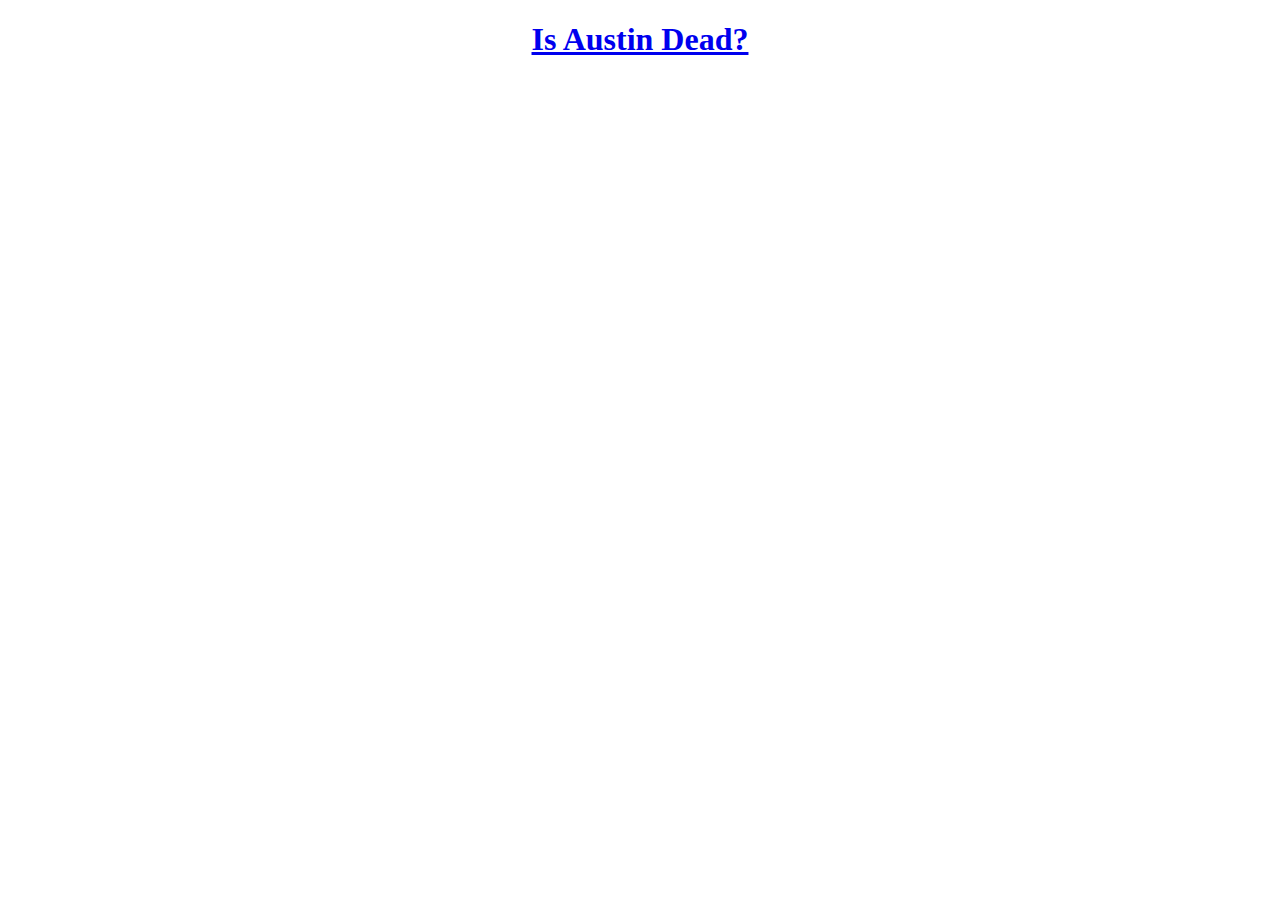
<file: index.html>
<!DOCTYPE html>
<html lang="en">
<head>
<link rel="shortcut icon" type="image/x-icon" href="favicon.png"  >
<title>
Is Austin Dead?
</title>
</head>
<body>
<h1>
<center>
<a href="/IsAustinDead.cgi">Is Austin Dead?</a>
</center>
</h1>
</body>
</html>
</file>
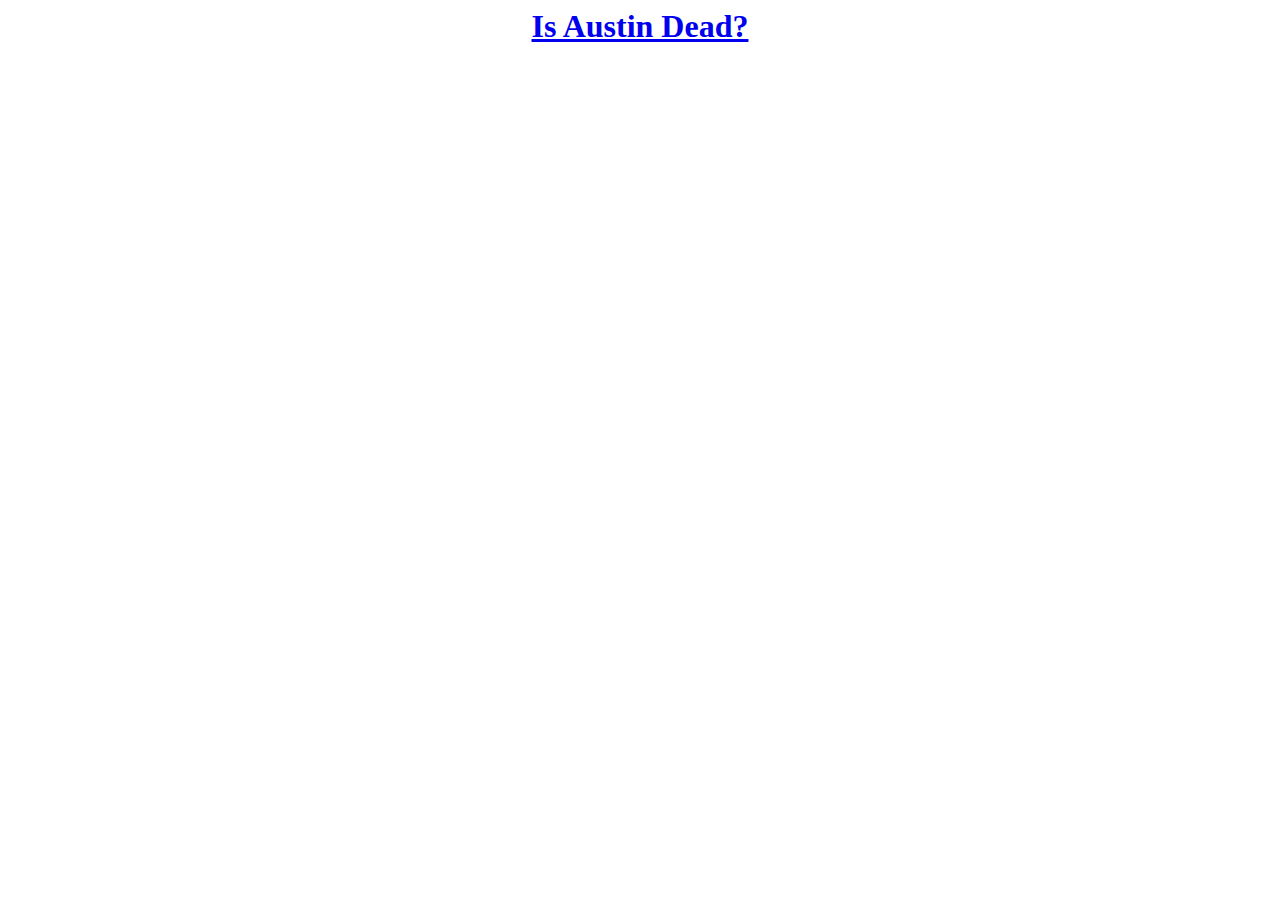
<file: Source/index.html>
<html>
<head>
<link rel="shortcut icon" type="image/x-icon" href="favicon.png"  >
<title>
Is Austin Dead?
</title>
</head>
<body>
<h1>
<center>
<a href="/IsAustinDead.cgi">Is Austin Dead?</a>
</center>
</h1>
</body>
</html>
</file>
